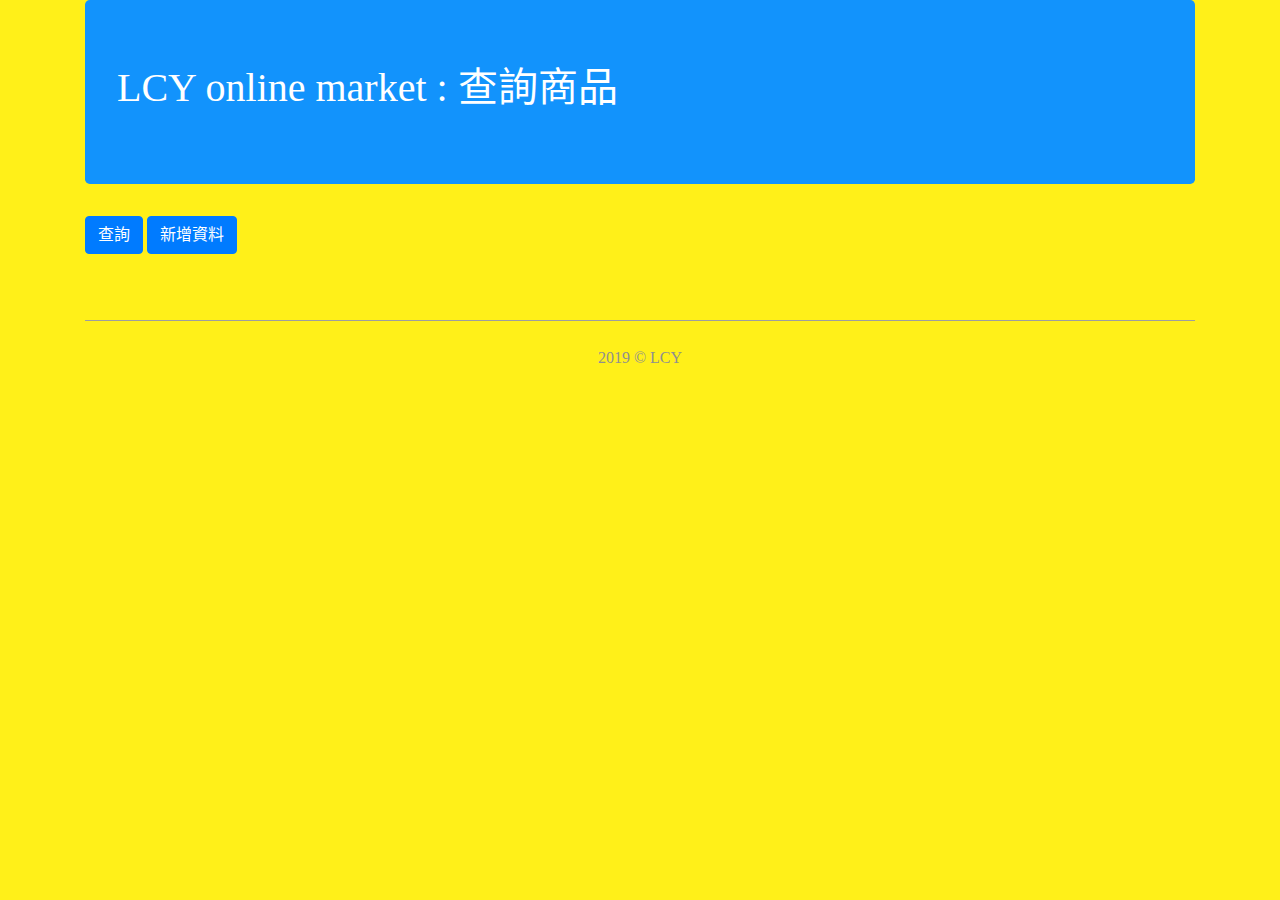
<file: index.html>
<!DOCTYPE html>
<html lang="zh-TW">

<head>
    <meta charset="UTF-8">
    <meta name="viewport" content="width=device-width, initial-scale=1.0">
    <meta http-equiv="X-UA-Compatible" content="ie=edge">
    <title>LCY online market</title>

    <!-- Bootstrap CSS -->
    <link rel="stylesheet" href="https://stackpath.bootstrapcdn.com/bootstrap/4.3.1/css/bootstrap.min.css" integrity="sha384-ggOyR0iXCbMQv3Xipma34MD+dH/1fQ784/j6cY/iJTQUOhcWr7x9JvoRxT2MZw1T" crossorigin="anonymous">
    <!-- 引入我們自己寫的 CSS -->
    <link rel="stylesheet" href="./css/index.css">
</head>

<body>

    <div class="container">
        <div class="jumbotron">
            <h1>LCY online market : 查詢商品</h1>
        </div>

        <!-- 工具列 -->
        <div class="form-group row">
            <div class="col">
                <button id="query" type="button" class="btn btn-primary">查詢</button>
                <button id="new" type="button" class="btn btn-primary">新增資料</button>
            </div>
        </div>

        <!-- 產品列表 -->
        <div class="row" id="product-list">
            <div class="col-*">
                <div class="item">
                    <img class="image" src="https://fakeimg.pl/160x160/" alt="" srcset="">
                    <h3 class="name">產品一</h3>
                    <p class="price">NT$ 999</p>
                </div>
            </div>
            <div class="col-*">
                <div class="item">
                    <img class="image" src="https://fakeimg.pl/160x160/" alt="" srcset="">
                    <h3 class="name">產品二</h3>
                    <p class="price">NT$ 999</p>
                </div>
            </div>
        </div>

        <!-- 分頁 -->
        <div class="row" id="page">
            <div class="col">
                <nav aria-label="Page navigation example">
                    <ul id="page-number" class="pagination justify-content-center">
                        <li class="page-item disabled">
                            <a class="page-link" href="#" tabindex="-1" aria-disabled="true">&laquo;</a>
                        </li>
                        <li class="page-item active"><a class="page-link" href="#">1</a></li>
                        <li class="page-item"><a class="page-link" href="#">2</a></li>
                        <li class="page-item"><a class="page-link" href="#">3</a></li>
                        <li class="page-item">
                            <a class="page-link" href="#">&raquo;</a>
                        </li>
                    </ul>
                </nav>
            </div>
        </div>


        <!-- 頁尾 -->
        <footer>
            <div class="text-center">
                2019 &copy; LCY
            </div>
        </footer>
    </div>

    <div id="dialog" class="modal" tabindex="-1" role="dialog">
        <div class="modal-dialog" role="document">
            <div class="modal-content">
                <div class="modal-header">
                    <h5 class="modal-title">系統訊息</h5>
                    <button type="button" class="close" data-dismiss="modal" aria-label="Close">
                <span aria-hidden="true">&times;</span>
              </button>
                </div>
                <div class="modal-body">
                    <p id="message">要顯示的訊息</p>
                </div>
                <div class="modal-footer">
                    <button type="button" class="btn btn-secondary" data-dismiss="modal">關閉</button>
                </div>
            </div>
        </div>
    </div>


    <!-- 引入 Bootstrap 的 JS -->
    <script src="https://ajax.googleapis.com/ajax/libs/jquery/3.4.0/jquery.min.js"></script>
    <!-- <script src="https://code.jquery.com/jquery-3.3.1.slim.min.js" integrity="sha384-q8i/X+965DzO0rT7abK41JStQIAqVgRVzpbzo5smXKp4YfRvH+8abtTE1Pi6jizo" crossorigin="anonymous"></script> -->
    <script src="https://cdnjs.cloudflare.com/ajax/libs/popper.js/1.14.7/umd/popper.min.js" integrity="sha384-UO2eT0CpHqdSJQ6hJty5KVphtPhzWj9WO1clHTMGa3JDZwrnQq4sF86dIHNDz0W1" crossorigin="anonymous"></script>
    <script src="https://stackpath.bootstrapcdn.com/bootstrap/4.3.1/js/bootstrap.min.js" integrity="sha384-JjSmVgyd0p3pXB1rRibZUAYoIIy6OrQ6VrjIEaFf/nJGzIxFDsf4x0xIM+B07jRM" crossorigin="anonymous"></script>

    <!-- 引入我們自己寫的 JavaScript -->
    <script src="./js/index.js"></script>
</body>

</html>
</file>
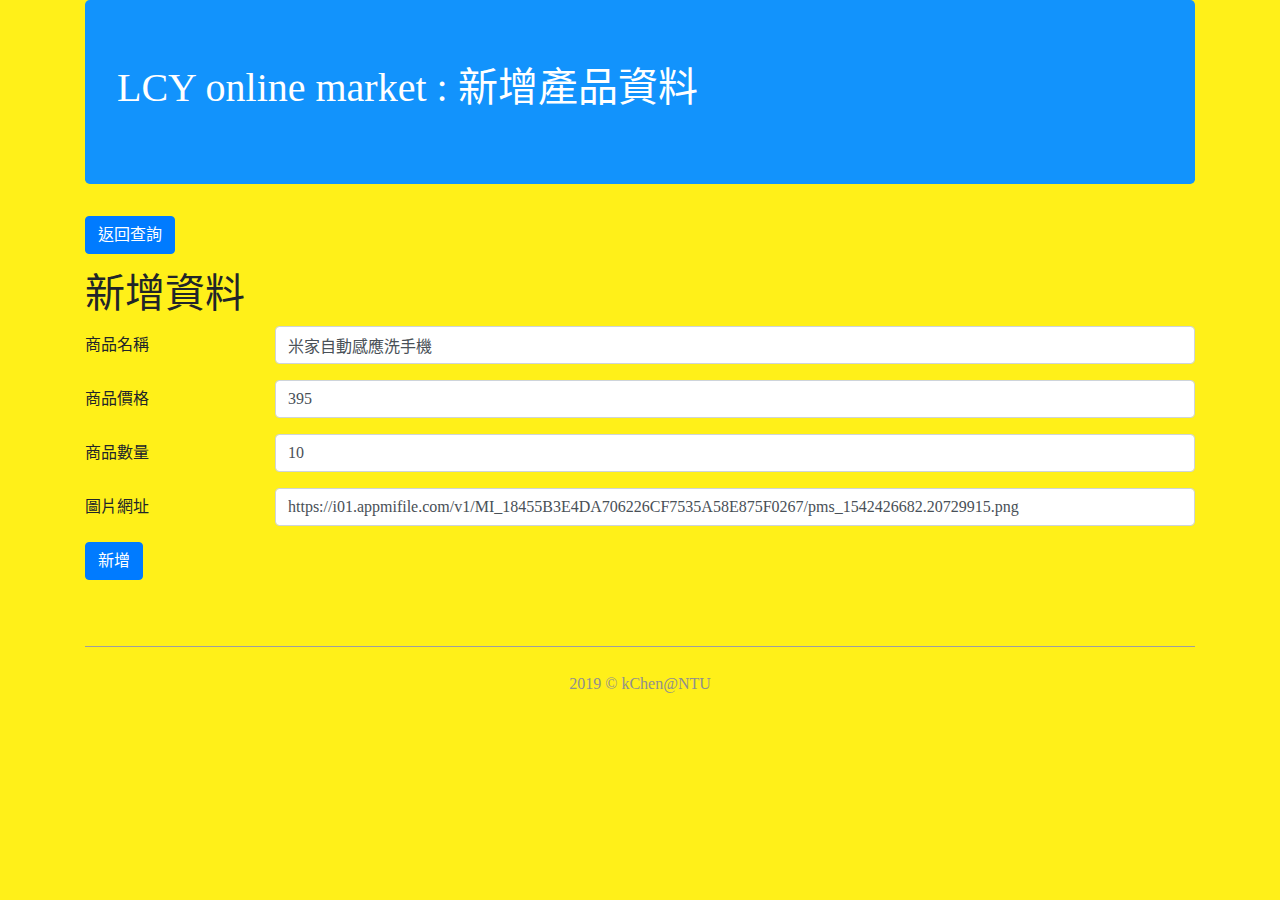
<file: insert.html>
<!DOCTYPE html>
<html lang="zh-TW">

<head>
    <meta charset="UTF-8">
    <meta name="viewport" content="width=device-width, initial-scale=1.0">
    <meta http-equiv="X-UA-Compatible" content="ie=edge">
    <title>LCY online market</title>

    <!-- Bootstrap CSS -->
    <link rel="stylesheet" href="https://stackpath.bootstrapcdn.com/bootstrap/4.3.1/css/bootstrap.min.css" integrity="sha384-ggOyR0iXCbMQv3Xipma34MD+dH/1fQ784/j6cY/iJTQUOhcWr7x9JvoRxT2MZw1T" crossorigin="anonymous">
    <!-- 引入我們自己寫的 CSS -->
    <link rel="stylesheet" href="./css/index.css">
</head>

<body>

    <div class="container">
        <div class="jumbotron">
            <h1>LCY online market : 新增產品資料</h1>

        </div>

        <!-- 工具列 -->
        <div class="form-group row">
            <div class="col">
                <button id="back" type="button" class="btn btn-primary">返回查詢</button>
            </div>
        </div>

        <div class="row">
            <div class="col">
                <h1>新增資料</h1>
            </div>
        </div>

        <!-- 資料欄位 -->
        <div class="row">
            <div class="col">
                <div class="form-group row">
                    <label for="inputProductName" class="col-sm-2 col-form-label">商品名稱</label>
                    <div class="col-sm-10">
                        <input type="text" class="form-control" id="inputProductName" placeholder="請輸入商品名稱" value="米家自動感應洗手機">
                    </div>
                </div>

                <div class="form-group row">
                    <label for="inputProductPrice" class="col-sm-2 col-form-label">商品價格</label>
                    <div class="col-sm-10">
                        <input type="number" class="form-control" id="inputProductPrice" placeholder="請輸入商品價格" value="395">
                    </div>
                </div>

                <div class="form-group row">
                    <label for="inputProductCount" class="col-sm-2 col-form-label">商品數量</label>
                    <div class="col-sm-10">
                        <input type="number" class="form-control" id="inputProductCount" placeholder="請輸入商品數量" value="10">
                    </div>
                </div>

                <div class="form-group row">
                    <label for="inputProductImage" class="col-sm-2 col-form-label">圖片網址</label>
                    <div class="col-sm-10">
                        <input type="text" class="form-control" id="inputProductImage" placeholder="請輸入商品圖片網址" value="https://i01.appmifile.com/v1/MI_18455B3E4DA706226CF7535A58E875F0267/pms_1542426682.20729915.png">
                    </div>
                </div>

                <!-- 工具列 -->
                <div class="form-group row">
                    <div class="col">
                        <button id="insert" type="button" class="btn btn-primary">新增</button>
                    </div>
                </div>
            </div>
        </div>






        <!-- 頁尾 -->
        <footer>
            <div class="text-center">
                2019 &copy; kChen@NTU
            </div>
        </footer>
    </div>

    <div id="dialog" class="modal" tabindex="-1" role="dialog">
        <div class="modal-dialog" role="document">
            <div class="modal-content">
                <div class="modal-header">
                    <h5 class="modal-title">系統訊息</h5>
                    <button type="button" class="close" data-dismiss="modal" aria-label="Close">
                <span aria-hidden="true">&times;</span>
              </button>
                </div>
                <div class="modal-body">
                    <p id="message">要顯示的訊息</p>
                </div>
                <div class="modal-footer">
                    <button type="button" class="btn btn-secondary" data-dismiss="modal">關閉</button>
                </div>
            </div>
        </div>
    </div>


    <!-- 引入 Bootstrap 的 JS -->
    <script src="https://ajax.googleapis.com/ajax/libs/jquery/3.4.0/jquery.min.js"></script>
    <!-- <script src="https://code.jquery.com/jquery-3.3.1.slim.min.js" integrity="sha384-q8i/X+965DzO0rT7abK41JStQIAqVgRVzpbzo5smXKp4YfRvH+8abtTE1Pi6jizo" crossorigin="anonymous"></script> -->
    <script src="https://cdnjs.cloudflare.com/ajax/libs/popper.js/1.14.7/umd/popper.min.js" integrity="sha384-UO2eT0CpHqdSJQ6hJty5KVphtPhzWj9WO1clHTMGa3JDZwrnQq4sF86dIHNDz0W1" crossorigin="anonymous"></script>
    <script src="https://stackpath.bootstrapcdn.com/bootstrap/4.3.1/js/bootstrap.min.js" integrity="sha384-JjSmVgyd0p3pXB1rRibZUAYoIIy6OrQ6VrjIEaFf/nJGzIxFDsf4x0xIM+B07jRM" crossorigin="anonymous"></script>

    <!-- 引入我們自己寫的 JavaScript -->
    <script src="./js/insert.js"></script>
</body>

</html>
</file>
<file: css/index.css>
.jumbotron {
    background-color:rgb(18, 147, 252);
    color: white;
}

footer {
    margin-top: 50px;
    border-top-style: solid;
    border-top-width: 1px;
    border-top-color: #9E9E9E;
    padding-top: 25px;
    color: #908f8f;
}

body {
    background-color: #fff019;
    font-family:"Microsoft JhengHei";
}

.name {
    font-size: 14px;
    font-family:"Microsoft JhengHei";
    color: #212121;
    margin-top: 0px;
    margin-bottom: 3px;
    margin-left: 20px;
    margin-right: 20px;
    line-height: 1.5;
    text-align: center;
}

.price {
    color: #fa0a0a;
    font-family: "Microsoft Yahei", "Hiragino Sans GB", sans-serif;
    font-weight: 400;
    font-size: 14px;
    line-height: 1.5;
    text-align: center;
}

.image {
    width: 160px;
    height: 160px;
    margin-top: 0px;
    margin-bottom: 22px;
    margin-left: 37px;
    margin-right: 37px;
}

.item {
    height: 300px;
    position: relative;
    border: none;
    background: #fff;
    text-align: center;
    background-clip: border-box;
    background-image: none;
    background-origin: padding-box;
    margin-bottom: 20px;
    margin-left: 14px;
    margin-right: 0px;
    margin-top: 0px;
    padding-top: 34px;
    padding-bottom: 20px;
    padding-left: 0px;
    padding-right: 0px;
}

.item:hover {
    box-shadow: 0 15px 30px rgba(55, 6, 233, 0.1);
    transform: translate3d(-5px, -5px, 0);
    transition-delay: 0s;
    transition-duration: 0.2s;
    transition-property: all;
    transition-timing-function: linear;
}
</file>
